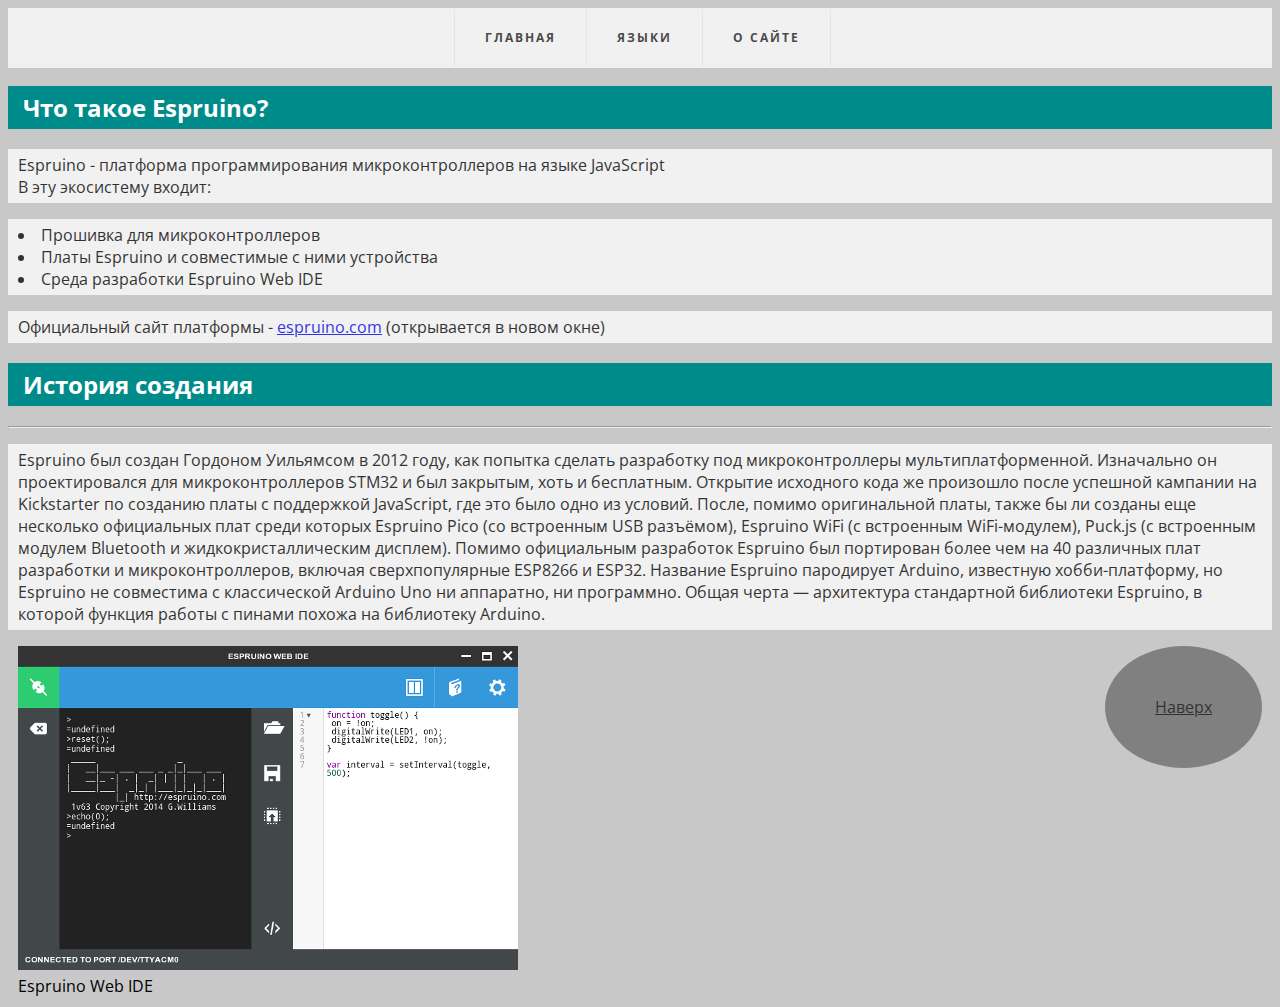
<file: espruino.html>
<!DOCTYPE html>
<html lang="en">
<head>
    <meta charset="UTF-8">
    <meta name="viewport" content="width=device-width, initial-scale=1.0">
    <meta http-equiv="X-UA-Compatible" content="ie=edge">
    <title>Espruino</title>
    <link rel="stylesheet" href="style.css">
</head>
<body>
        <nav>
                <ul class="topmenu">
                        <li>
                            <a href="index.html">Главная</a>
                        </li>
                    <li>
                        <a class="active">Языки</a>
                        <ul class="submenu">
                            <li>
                                <a href="espruino.html">Espruino</a>
                            </li>
                            <li>
                                <a href="micropython.html">MicroPython
                                    <span class="fa fa-angle-down"></span>
                                </a>
                            </li>
                        </ul>
                    </li>
                    <li>
                        <a href="about.html">О сайте</a>
                    </li>
                    </ul>
            </nav>
        <h2>Что такое Espruino?</h2>
       <p>Espruino - платформа программирования микроконтроллеров на языке JavaScript
        <br>В эту экосистему входит: </p>
        <ul>
            <li class="b">Прошивка для микроконтроллеров</li>
            <li class="b">Платы Espruino и совместимые с ними устройства</li>
            <li class="b">Среда разработки Espruino Web IDE</li>
        </ul>
        <p>
        Официальный сайт платформы - <a href="http://www.espruino.com/. ", target="_blank">
        espruino.com</a> (открывается в новом окне) </p>
        <h2>История создания</h2><hr>
        <p>
        Espruino был создан Гордоном Уильямсом в 2012 году, как попытка сделать разработку под 
        микроконтроллеры мультиплатформенной. Изначально он проектировался для микроконтроллеров 
        STM32 и был закрытым, хоть и бесплатным. Открытие исходного кода же произошло после 
        успешной кампании на Kickstarter по созданию платы с поддержкой JavaScript, где это было 
        одно из условий. После, помимо оригинальной платы, также бы ли созданы еще несколько 
        официальных плат среди которых Espruino Pico (со встроенным USB разъёмом), Espruino WiFi 
        (с встроенным WiFi-модулем), Puck.js (с встроенным модулем Bluetooth и жидкокристаллическим 
        дисплем). Помимо официальным разработок Espruino был портирован более чем на 40 различных плат 
        разработки и микроконтроллеров, включая сверхпопулярные ESP8266 и ESP32. Название Espruino 
        пародирует Arduino, известную хобби-платформу, но Espruino не совместима 
        с классической Arduino Uno ни аппаратно, ни программно. Общая черта — архитектура стандартной 
        библиотеки Espruino, в которой функция работы с пинами похожа на библиотеку Arduino. 
    </p> 
    <figure>
        <img src="images/front_main_ide.png" alt="Espruino Web IDE" width="500" height="324">
        <figcaption> 
                Espruino Web IDE
        </figcaption>
        </figure>
        <iframe width="500" height="324" src="https://www.youtube.com/embed/EsC9xBMojHM" frameborder="0" allow="accelerometer; autoplay; encrypted-media; gyroscope; picture-in-picture" allowfullscreen></iframe>
        <a href="#topmenu" class="button">Наверх</a>
    </body>
</html>
</file>
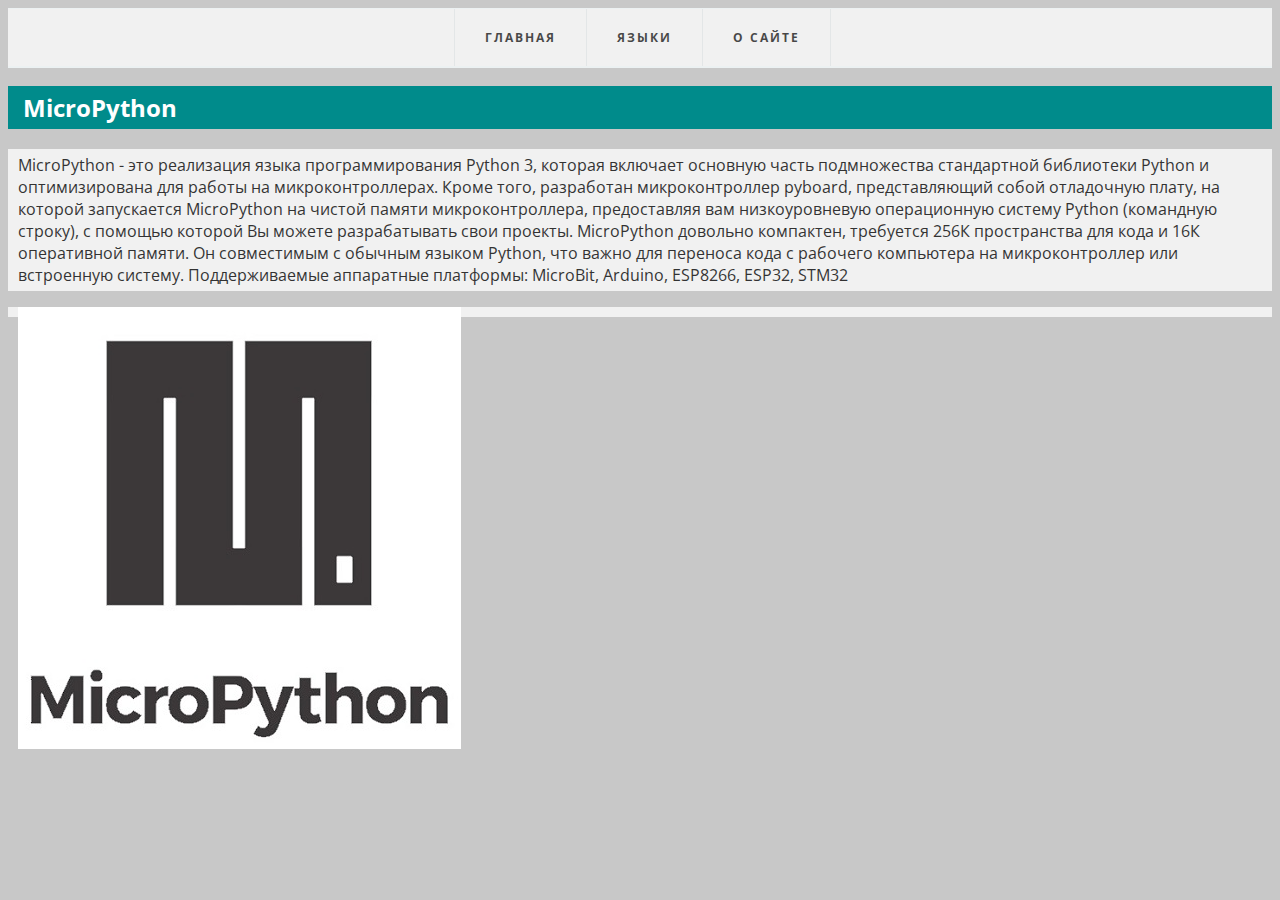
<file: micropython.html>
<!DOCTYPE html>
<html lang="en">
<head>
    <meta charset="UTF-8">
    <meta name="viewport" content="width=device-width, initial-scale=1.0">
    <meta http-equiv="X-UA-Compatible" content="ie=edge">
    <title>MicroPython</title>
    <link rel="stylesheet" href="style.css">
</head>
<body>
        <nav>
                <ul class="topmenu">
                        <li>
                            <a href="index.html">Главная</a>
                        </li>
                    <li>
                        <a class="active">Языки</a>
                        <ul class="submenu">
                            <li>
                                <a href="espruino.html">Espruino</a>
                            </li>
                            <li>
                                <a href="micropython.html">MicroPython
                                    <span class="fa fa-angle-down"></span>
                                </a>
                            </li>
                        </ul>
                    </li>
                    <li>
                        <a href="about.html">О сайте</a>
                    </li>
                    </ul>
            </nav>
            <h2>MicroPython</h2>
            <p>
                    MicroPython - это  реализация языка программирования Python 3, 
                    которая включает основную часть подмножества стандартной библиотеки 
                    Python и оптимизирована для работы на микроконтроллерах.
                    Кроме того, разработан микроконтроллер pyboard, представляющий собой 
                    отладочную плату, на которой запускается MicroPython на чистой памяти 
                    микроконтроллера, предоставляя вам низкоуровневую операционную систему 
                    Python (командную строку), с помощью которой Вы можете разрабатывать свои проекты.
                    MicroPython довольно компактен, требуется  256К пространства 
                    для кода  и 16К оперативной памяти. Он  совместимым с обычным языком 
                    Python, что важно для переноса кода с рабочего компьютера на 
                    микроконтроллер или встроенную систему.
                    Поддерживаемые аппаратные платформы:
                    MicroBit, Arduino, ESP8266, ESP32, STM32
                <figure><img src="images/MP.jpg" width="443" height="442"></figure>
            <iframe width="560" height="315" src="https://www.youtube.com/embed/5LbgyDmRu9s" frameborder="0" allow="accelerometer; autoplay; encrypted-media; gyroscope; picture-in-picture" allowfullscreen></iframe>
        </p>
            </body>
</file>
<file: style.css>
@import
url(https://fonts.googleapis.com/css?family=Open+Sans:400,600&subset=latin,cyrillc);

body {
    font-family: 'Open Sans', sans-serif;
    padding-bottom: 5px;
    background-color: rgb(200, 200, 200);
}

p,ul {
    font-family: 'Open Sans', sans-serif;
    padding: 5px 10px 5px 10px;
    background-color: white !important;
    opacity: 0.75;
}

h2 {
    padding: 5px 15px 5px 15px;
    color: white;
    background-color: darkcyan;
}

iframe{
    float: left;
    margin: 0px 0px 10px 10px;
}

figure{
    float: left;
    margin: 0px 0px 10px 10px;
}

nav{
    background: rgb(200, 200, 200);
    box-shadow: 0 2px 0 0 #ecf1f2;
    border-top: 1px solid #ecf1f2;
    text-align: center;
}
nav a{
    text-decoration: none;
    display: block;
    transition: .3s linear;
}
nav ul{
    list-style: none;
    margin: 0;
    padding: 0;
}

.topmenu>li {
    display: inline-block;
    position: relative;
    margin-right: -4px;
    border-left: 1px solid #ecf1f2;
}
.topmenu>li:last-child {
    border-right: 1px solid #ecf1f2;
}
.topmenu>li>a{
    font-weight: bold;
    padding: 20px 30px;
    font-size: 12px;
    text-transform: uppercase;
    letter-spacing: 2px;
    color: #1c1c1c;
}

.topmenu .active .topmenu > li > a:hover, .submenu li a:hover {
    color: #ddbe86;
}
.submenu {
    position: absolute;
    right: -1px;
    z-index: 5 ;
    width: 240px;
    border-bottom: 1px solid rgb(200, 200, 200);
    visibility: hidden;
    opacity: 0;
    transform: translateX(1px);
    transition: .3s ease-in-out;
}
.submenu li {position: relative;}
.submenu a {
    background: white;
    border-top: 1px solid #ecf1f2;
    border-left: 1px solid #ecf1f2;
    border-right: 1px solid #ecf1f2;
    color: #1c1c1c;
    text-align: left;
    font-size: 14px;
    letter-spacing: 1px;
    padding: 10px 20px;
}
.submenu .submenu {
    position: absolute;
    top: 0;
    left: calc(100%-1px);
    left: -webkit-calc(100%-1px);
}
nav li:hover>.submenu{
    visibility: visible;
    opacity: 1;
    transform: translateX(50px);
}

.button {
    position: relative;
    float: right;    
    right: 10px;
    margin: 0px 0px 0px 0px;
    font-family:'Open Sans', sans-serif;
    padding: 50px;
    color: rgb(0, 0, 0);
    border-radius: 50%;
    background-color: rgb(105, 105, 105);
    opacity: 0.75;
}

.menu {
    background-color: white !important;
    opacity: 0.75;
    display: inline;
    margin-right: 10px;
}

.b {
    list-style-position: inside;
}
.top{
opacity: 0;
size: 0px;
}
</file>
